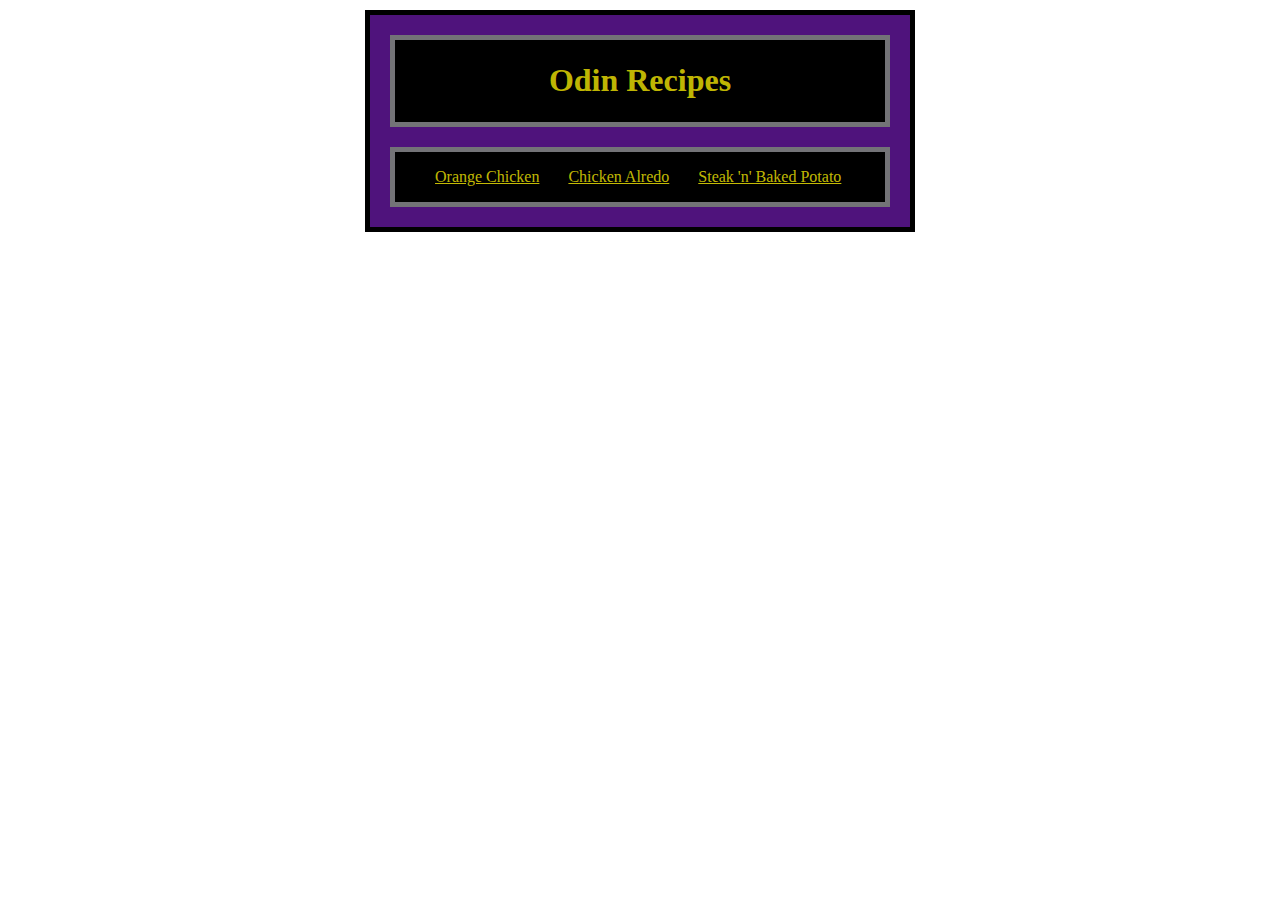
<file: index.html>
<!DOCTYPE html>
<html lang="en">
    <head>
        <meta charset="UTF-8">
        <title>The Odin Project Recipes</title>
        <link rel="stylesheet" href="styles.css">
    </head>

    <body>
        <div class="home-page">
            <div class="header">
                <h1>Odin Recipes</h1>
            </div>

            <div class="recipe-list">
                <ul>
                    <li><a href="recipes/orange_chicken.html" target="_blank" rel="noopener noreferrer">Orange Chicken</a></li>
                    <li><a href="recipes/chicken_alfredo.html"target="_blank" rel="noopener noreferrer">Chicken Alredo</a></li>
                    <li><a href="recipes/steak-and-potatos.html" target="_blank" re="noopener noreferrer">Steak 'n' Baked Potato</a></li>
                </ul>
            </div>
        </div>
    </body>


</html>
</file>
<file: styles.css>
.home-page {
    display: border-box;
    padding: 20px;
    width: 500px;
    align-items: center;
    border: 5px solid black;
    margin: 10px auto;
    background: rgba(68, 4, 116, 0.94)
}

.header {
    display: block;
    margin-bottom: 20px;
    color: rgba(255, 242, 5, 0.774);
    padding: 1px;
    border: 5px solid rgb(115, 115, 119);
    font: sans-serif;
    text-align: center;
    background: black;
}

.recipe-list {
    display: block;
    border: 5px solid rgb(115, 115, 119);
    background: black;
    color: rgba(255, 242, 5, 0.774);
    padding: 0;
    margin-right: 0;
    align-items: center;
    justify-content: center;
}

.recipe-list li {
    display: inline-block;
    padding-right: 25px;
}

a:link {
    color:rgba(255, 242, 5, 0.774);
}

a:visited {
    color:rgba(255, 242, 5, 0.774);
}
</file>
